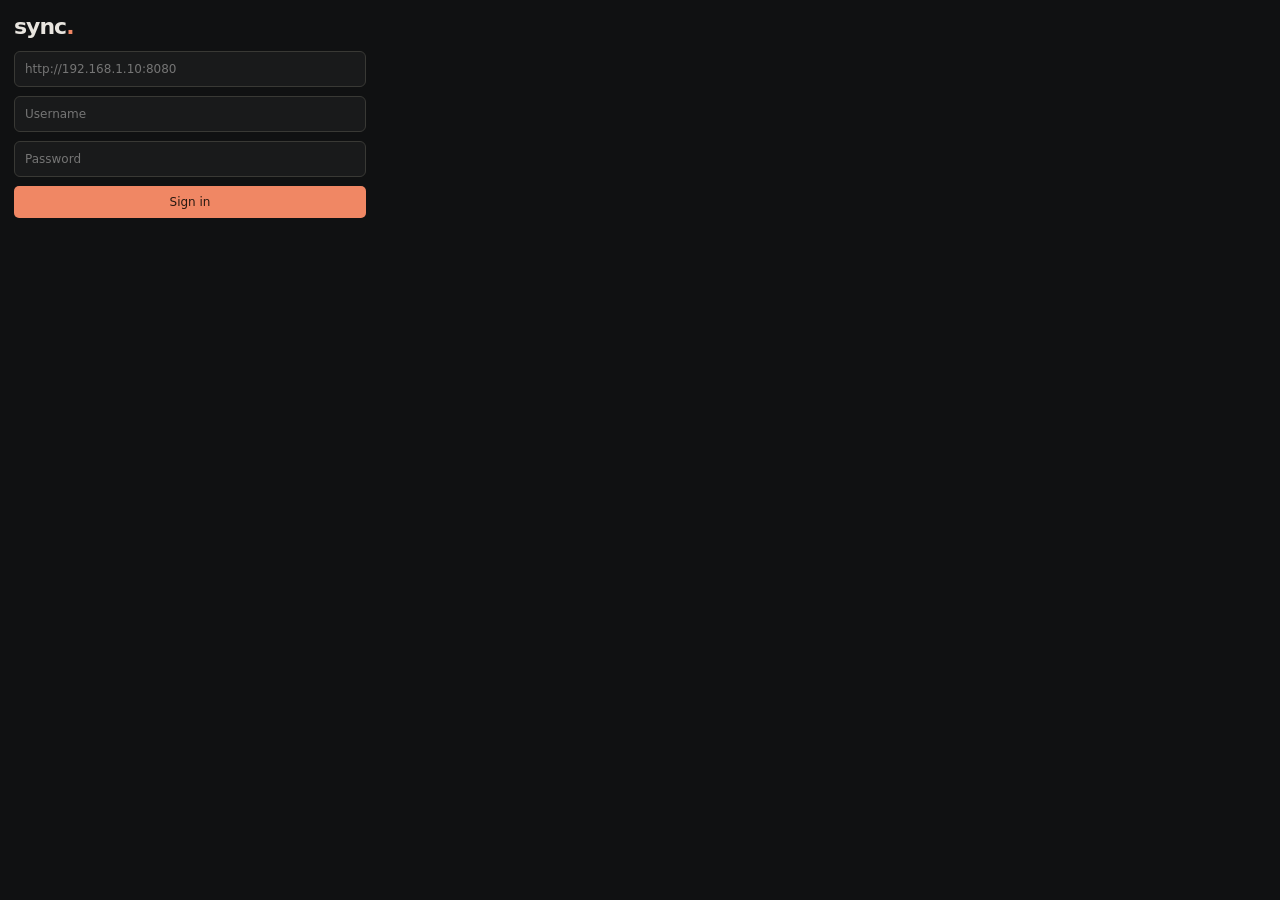
<file: extension/popup.html>
<!doctype html>
<html lang="en"><head><meta charset="utf-8"><meta name="viewport" content="width=device-width,initial-scale=1"><title>sync.</title><link rel="stylesheet" href="popup.css"><script src="shared.js" defer></script><script src="store.js" defer></script><script src="links.js" defer></script><script src="popup.js" defer></script></head>
<body>
  <header><strong>sync<span>.</span></strong><nav id="tools" hidden><button id="sync-url" title="Send the current tab's URL">Sync URL</button><button id="refresh" title="Refresh" aria-label="Refresh">↻</button><button id="open-app" title="Open sync" aria-label="Open sync">↗</button><button id="logout" title="Sign out" aria-label="Sign out">×</button></nav></header>
  <form id="login"><input id="server" type="url" aria-label="Server URL" placeholder="http://192.168.1.10:8080" autocomplete="url" required><input id="username" aria-label="Username" placeholder="Username" autocomplete="username" required><input id="password" type="password" aria-label="Password" placeholder="Password" autocomplete="current-password" required><button class="primary" id="sign-in">Sign in</button></form>
  <main id="shelf" hidden><div id="account"></div>
    <form id="composer"><textarea id="draft" aria-label="Text to send" placeholder="Paste or type…" rows="2"></textarea><div id="attachments" hidden></div><div class="composer-actions"><button id="choose-files" type="button">Files</button><input id="file-input" type="file" multiple hidden><button id="send-draft" class="primary" title="Send · Ctrl+Enter" aria-label="Send">↑</button></div></form>
    <div class="filters"><input id="search" type="search" aria-label="Search contents" placeholder="Search" title="Search · Ctrl+F"><div id="categories" aria-label="Filter contents"><button type="button" data-category="text" aria-pressed="false">Text</button><button type="button" data-category="images" aria-pressed="false">Images</button><button type="button" data-category="files" aria-pressed="false">Files</button></div></div>
    <div id="queue" aria-label="Transfers" hidden></div><div id="items" tabindex="-1" aria-label="Contents"></div><p id="empty" hidden>Nothing here yet</p>
  </main>
  <p id="status" role="status" hidden></p>
</body></html>
</file>
<file: extension/popup.css>
:root{color-scheme:dark;font-family:system-ui,sans-serif;background:#101112;color:#e8e5df;font-size:12px}*{box-sizing:border-box}[hidden]{display:none!important}body{margin:0;width:380px;max-height:580px;padding:14px}header{display:flex;align-items:center;justify-content:space-between;margin-bottom:12px}strong{font-size:22px;letter-spacing:-1px}strong span{color:#f08764}nav{display:flex;gap:5px}button{font:inherit;cursor:pointer;border:1px solid #3b3a36;border-radius:5px;background:#242423;color:#dedad2;padding:5px 9px}button:hover{background:#34302b;border-color:#8a5b43}button:disabled{opacity:.5;cursor:default}nav button{font-size:19px;width:29px;height:28px;padding:0;border:0;background:none}form{display:grid;gap:9px}input{font:inherit;min-width:0;background:#191a1b;color:#e8e5df;padding:10px;border:1px solid #393935;border-radius:6px}.primary{background:#f08764;color:#271911;border:0;padding:9px}#account{color:#898986;font-size:11px;margin-bottom:9px;white-space:nowrap;overflow:hidden;text-overflow:ellipsis}#items{display:flex;flex-direction:column;gap:7px;overflow-y:auto;max-height:438px;scrollbar-width:thin}.item{border:1px solid #30302d;border-radius:7px;background:#191a1b;flex-shrink:0;overflow:hidden}.item.public{background:#251e1a;border-color:#69402e}.toolbar{display:flex;align-items:center;justify-content:flex-end;gap:5px;padding:7px 8px;border-bottom:1px solid #ffffff08}.expires{color:#898986;font-size:10px;margin-right:auto}.text{margin:0;padding:10px;font:12px/1.6 ui-monospace,Consolas,monospace;white-space:pre-wrap;overflow-wrap:anywhere;max-height:150px;overflow:auto;tab-size:4}a{color:#f0a082;text-underline-offset:3px}.file{display:flex;gap:9px;align-items:center;padding:10px;min-width:0}.file-info{min-width:0;flex:1}.name{font-size:12px;overflow:hidden;text-overflow:ellipsis;white-space:nowrap;margin:0}.size{font-size:10px;color:#898986;margin-top:4px}.preview{max-width:74px;max-height:74px;object-fit:contain;border-radius:4px}#status,#empty{font-size:11px;margin:10px 0 0;line-height:1.5;color:#a8ae98}#status.error{color:#f0a082}:focus-visible{outline:2px solid #f08764;outline-offset:2px}
#sync-url{width:auto;font-size:12px;padding:0 9px;border:1px solid #69402e;background:#251e1a;color:#f0a082}
body:has(#shelf:not([hidden])){height:580px;display:flex;flex-direction:column}header{flex-shrink:0}#shelf{display:flex;flex-direction:column;flex:1;min-height:0;gap:9px}#account{margin:0;flex-shrink:0}#composer{border:1px solid #393935;border-radius:7px;background:#191a1b;gap:0;flex-shrink:0}#composer.dropping{border-color:#f08764;background:#251e1a}#draft{width:100%;height:53px;min-height:53px;resize:none;border:0;background:transparent;font:12px/1.5 ui-monospace,Consolas,monospace;color:#e8e5df;padding:9px;outline-offset:-2px}.composer-actions{display:flex;justify-content:space-between;align-items:center;padding:0 7px 6px}.composer-actions button{padding:3px 9px}#send-draft{font-size:18px;line-height:1.2}#attachments{display:flex;flex-wrap:wrap;gap:4px;padding:0 7px 5px;max-height:64px;overflow:auto}.attachment{display:inline-flex;align-items:center;gap:3px;max-width:100%;font-size:10px;overflow-wrap:anywhere;color:#b7b3aa}.attachment button{padding:0 4px;border:0;background:none}.filters{display:flex;align-items:center;gap:7px;flex-shrink:0}#search{flex:1;width:80px;padding:6px 8px;font-size:11px}#categories{display:flex;gap:3px}#categories button{font-size:10px;padding:5px 7px;background:none}#categories button[aria-pressed=true]{background:#251e1a;border-color:#8a5b43;color:#f0a082}#items{flex:1;min-height:90px;max-height:none}#queue{max-height:120px;overflow:auto;flex-shrink:0;scrollbar-width:thin}.transfer{display:flex;gap:5px;align-items:center;padding:6px 0;border-bottom:1px solid #30302d}.transfer-info{flex:1;min-width:0}.transfer-top{display:flex;gap:6px;font-size:10px}.transfer-name{overflow:hidden;text-overflow:ellipsis;white-space:nowrap;flex:1}.transfer-state{color:#b8ac93}.transfer button{font-size:10px;padding:3px 5px}.transfer progress{width:100%;height:3px;accent-color:#f08764;display:block;margin-top:5px}.transfer-error{font-size:10px;color:#f0a082;margin-top:4px;overflow-wrap:anywhere}.toolbar button{font-size:11px;padding:4px 7px}#status{flex-shrink:0;margin-top:8px}#empty{margin:0;font-size:11px;color:#898986}
</file>
